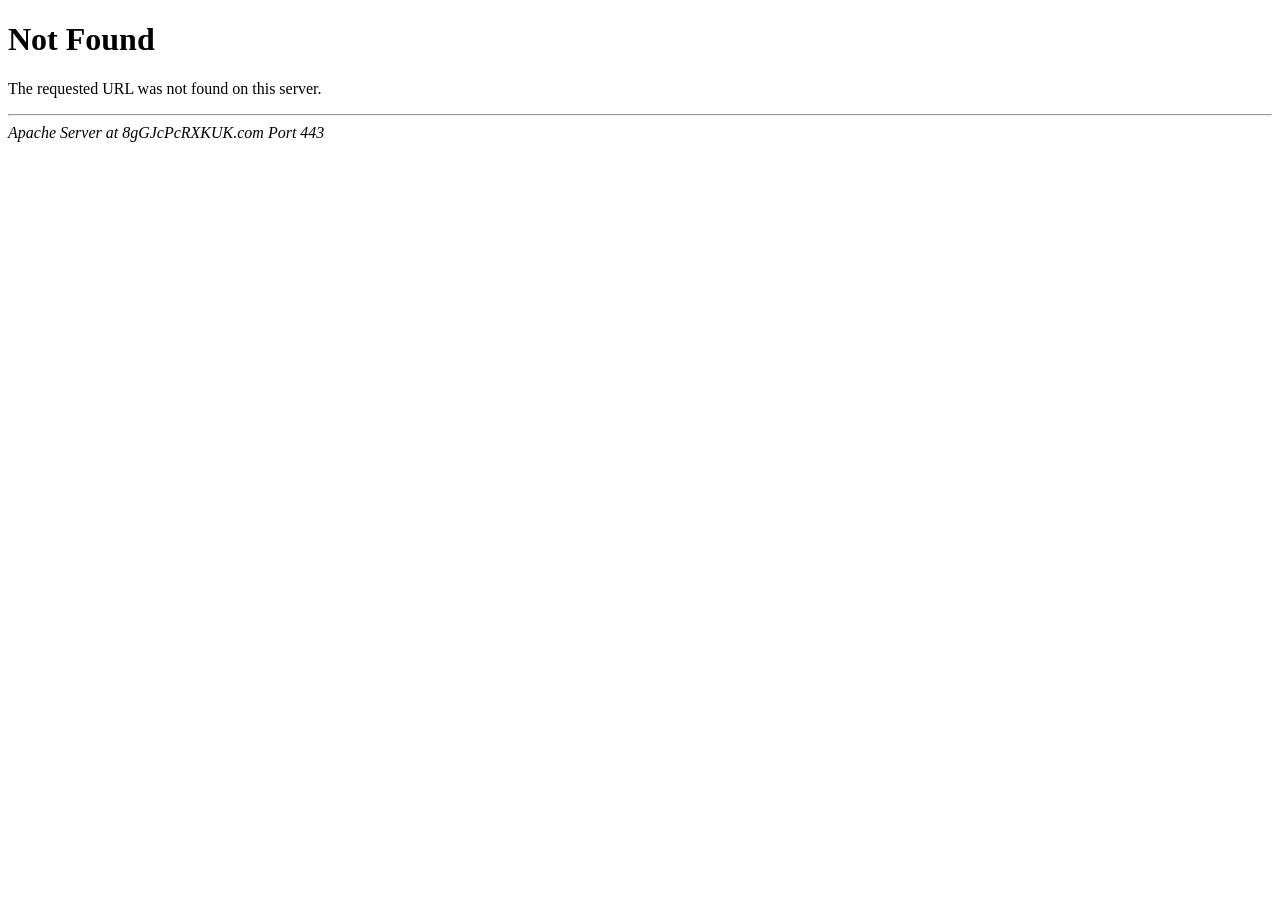
<file: fonts/glyphicons-halflings-regular-2.html>
<!DOCTYPE html><html><head>
<title>404 Not Found</title>
</head><body>
<h1>Not Found</h1>
<p>The requested URL was not found on this server.</p>
<hr>
<address>Apache Server at 8gGJcPcRXKUK.com Port 443</address>

</body></html>
</file>
